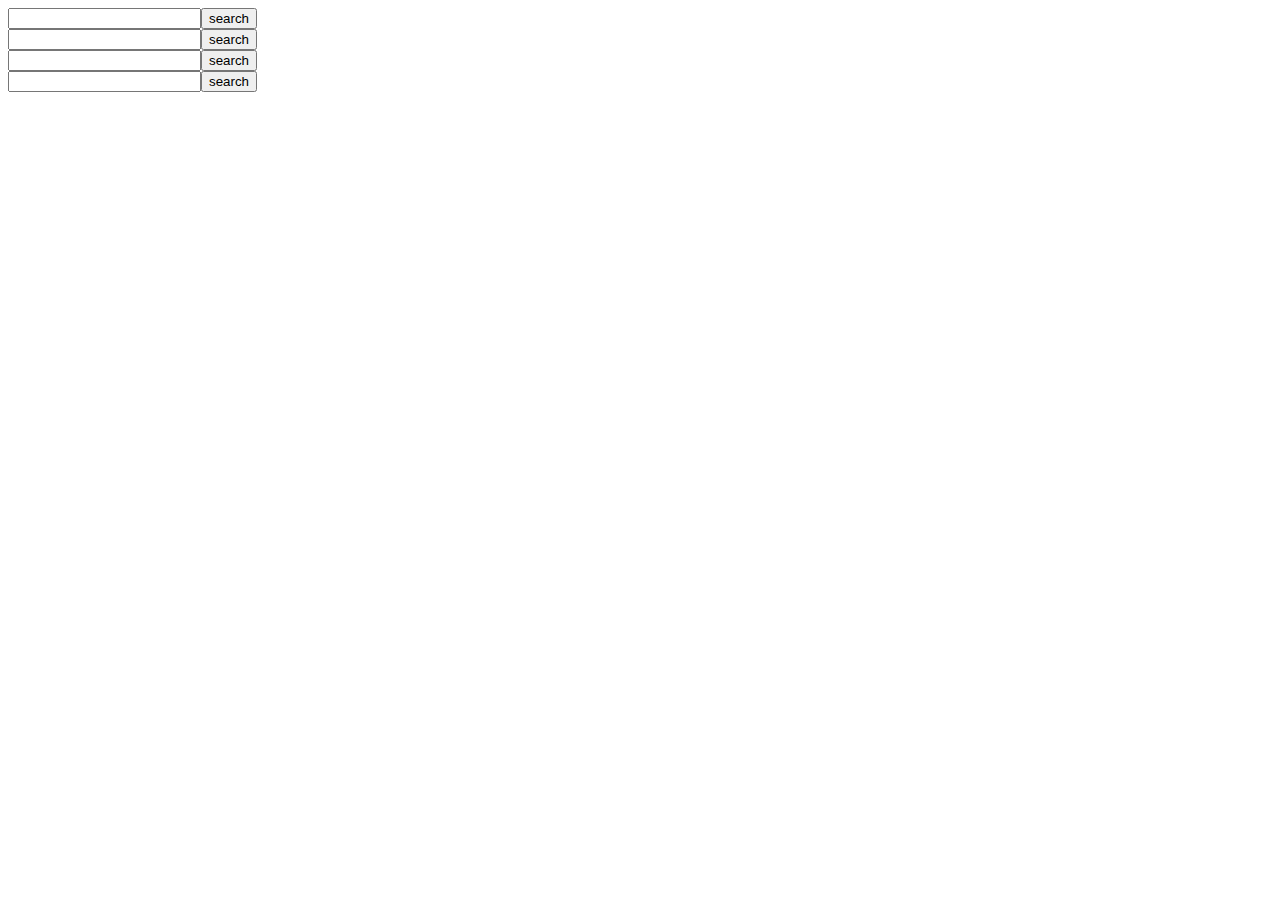
<file: index.html>
<!DOCTYPE html>
<html>
<head>
<title>Search Box Example 1</title>
<meta name="ROBOTS" content="NOINDEX, NOFOLLOW" />
<!-- CSS styles for standard search box -->

</head>
<body>
	<!-- HTML for SEARCH BAR -->
	<div id="tfheader">
		<form id="tfnewsearch" method="get" action="http://www.google.com">
		        <input type="text" class="tftextinput" name="q" size="21" maxlength="120"><input type="submit" value="search" class="tfbutton">
		</form>
	<div class="tfclear"></div>
	</div>

	<div id="tfheader">
		<form id="tfnewsearch" method="get" action="http://www.google.com">
		        <input type="text" class="tftextinput" name="q" size="21" maxlength="120"><input type="submit" value="search" class="tfbutton">
		</form>
	<div class="tfclear"></div>
	</div>

	<div id="tfheader">
		<form id="tfnewsearch" method="get" action="http://www.google.com">
		        <input type="text" class="tftextinput" name="q" size="21" maxlength="120"><input type="submit" value="search" class="tfbutton">
		</form>
	<div class="tfclear"></div>
	</div>

	<div id="tfheader">
		<form id="tfnewsearch" method="get" action="http://www.google.com">
		        <input type="text" class="tftextinput" name="q" size="21" maxlength="120"><input type="submit" value="search" class="tfbutton">
		</form>
	<div class="tfclear"></div>
	</div>
</body>
</html>
</file>
